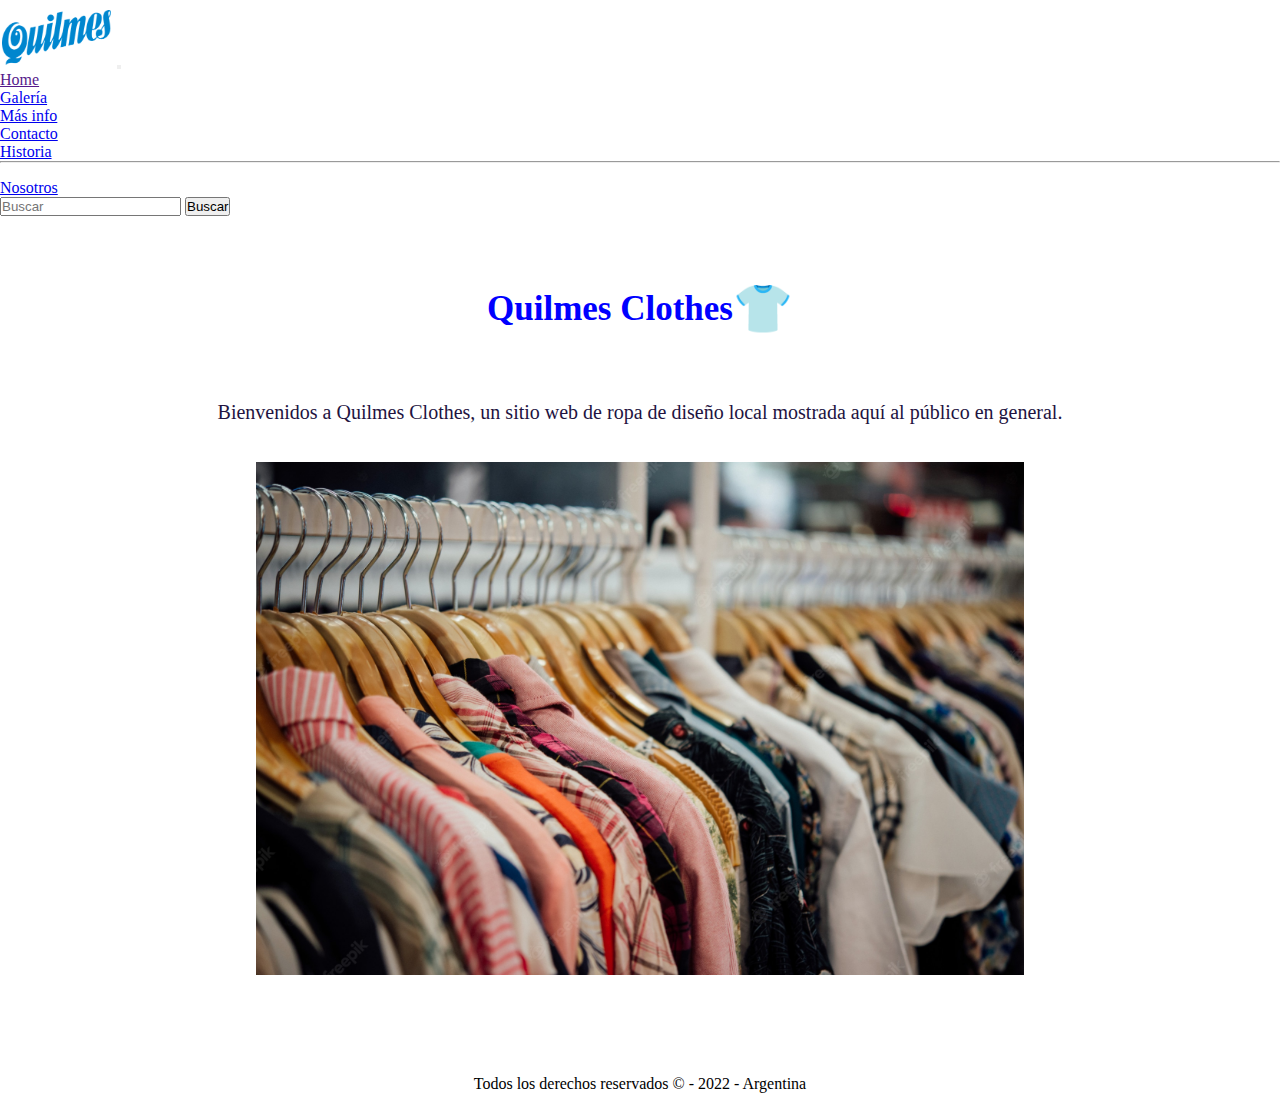
<file: index.html>
<!DOCTYPE html>
<html lang="en">
<head>
    <meta charset="UTF-8">
    <meta http-equiv="X-UA-Compatible" content="IE=edge">
    <meta name="viewport" content="width=device-width, initial-scale=1.0">
    <title>Quilmes Clothes</title>
    <link href="https://cdn.jsdelivr.net/npm/bootstrap@5.0.2/dist/css/bootstrap.min.css" rel="stylesheet" integrity="sha384-EVSTQN3/azprG1Anm3QDgpJLIm9Nao0Yz1ztcQTwFspd3yD65VohhpuuCOmLASjC" crossorigin="anonymous">
    <link rel="stylesheet" href="./styles/styles.css">
</head>

<body>

<!--Header-->
  
  <header>
    <div class="container">
      <div class="row">
           <div class="col-lg-2 col-xs-6"></div>
      </div>
      
    <nav class="navbar navbar-expand-lg bg-light navbar-light">
      <div class="container-fluid">
        <a class="navbar-brand" href="index.html"><img src="./media/logo.png" class="logoQuilmes"></a>
        <button class="navbar-toggler" type="button" data-bs-toggle="collapse" data-bs-target="#navbarSupportedContent" aria-controls="navbarSupportedContent" aria-expanded="false" aria-label="Toggle navigation">
          <span class="navbar-toggler-icon"></span>
        </button>
        <div class="collapse navbar-collapse justify-content-end" id="navbarSupportedContent">
          <ul class="navbar-nav me-auto mb-2 mb-lg-0">
            <li class="nav-item">
              <a class="nav-link active" aria-current="page" href="">Home</a>
            </li>
            <li class="nav-item">
              <a class="nav-link" href="./pages/galeria.html">Galería</a>
            </li>
            <li class="nav-item dropdown">
              <a class="nav-link dropdown-toggle" href="#" role="button" data-bs-toggle="dropdown" aria-expanded="false">
                Más info
              </a>
              <ul class="dropdown-menu">
                <li><a class="dropdown-item" href="./pages/contacto.html">Contacto</a></li>
                <li><a class="dropdown-item" href="historia.html">Historia</a></li>
                <li><hr class="dropdown-divider"></li>
                <li><a class="dropdown-item" href="nosotros.html">Nosotros</a></li>
              </ul>
            </li>
            
          </ul>
          <form class="d-flex" role="search">
            <input class="form-control me-2" type="search" placeholder="Buscar" aria-label="Search">
            <button class="btn btn-outline-success" type="submit">Buscar</button>
          </form>
        </div>
      </div>
    </nav>

  </header>

    
<!--Contenido principal-->

  <main>
    <div class="container">
      <div class="row">
           <div class="col-lg-2 col-xs-6"></div>
      </div>
    <section class="infoPagina">
      <div class="containerTituloEmoji">
        <h2>Quilmes Clothes</h2>
        <p class="emoji">👕</p>
      </div>
        <p>Bienvenidos a Quilmes Clothes, un sitio web de ropa de diseño local mostrada aquí al público en general. </p>
        <img src="./media/fotoPrincipal.jpg" alt="Quilmes Clothes" class="fotoPrincipal">
    </section>

    
  </main>
   
  <!--Footer-->
    

  <footer>Todos los derechos reservados © - 2022 - Argentina

  </footer>


  <script src="https://cdn.jsdelivr.net/npm/bootstrap@5.0.2/dist/js/bootstrap.bundle.min.js" integrity="sha384-MrcW6ZMFYlzcLA8Nl+NtUVF0sA7MsXsP1UyJoMp4YLEuNSfAP+JcXn/tWtIaxVXM" crossorigin="anonymous"></script>
</body>
</html>
</file>
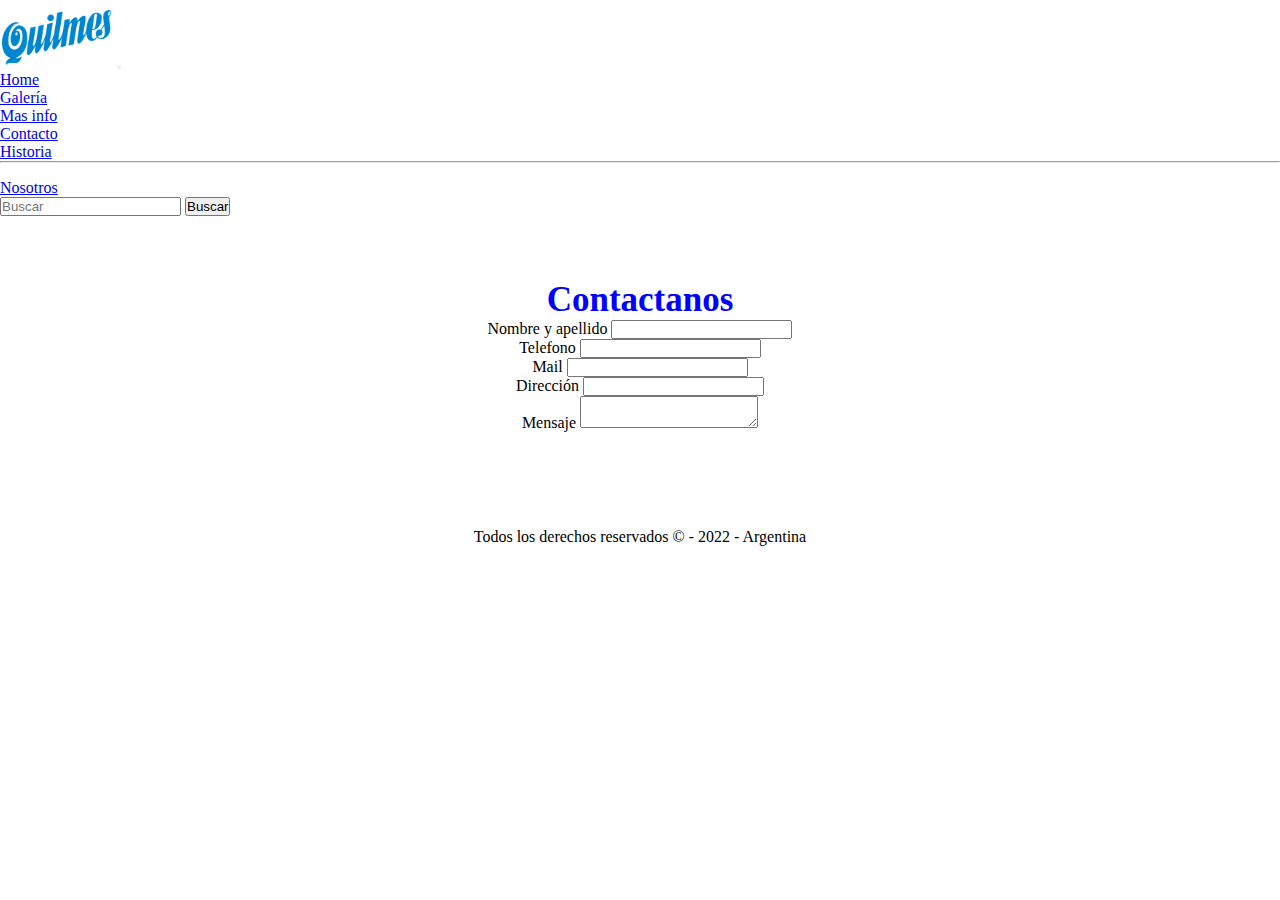
<file: pages/contacto.html>
<!DOCTYPE html>
<html lang="en">
<head>
    <meta charset="UTF-8">
    <meta http-equiv="X-UA-Compatible" content="IE=edge">
    <meta name="viewport" content="width=device-width, initial-scale=1.0">
    <title>Contacto</title>
    <link href="https://cdn.jsdelivr.net/npm/bootstrap@5.0.2/dist/css/bootstrap.min.css" rel="stylesheet" integrity="sha384-EVSTQN3/azprG1Anm3QDgpJLIm9Nao0Yz1ztcQTwFspd3yD65VohhpuuCOmLASjC" crossorigin="anonymous">
    <link rel="stylesheet" href="../styles/styles.css">
</head>
<body>

    <!--Header-->

  <header>
    <div class="container">
      <div class="row">
           <div class="col-lg-2 col-xs-6"></div>
      </div>
      
    <nav class="navbar navbar-expand-lg bg-light navbar-light">
      <div class="container-fluid">
        <a class="navbar-brand" href="../index.html"><img src="../media/logo.png" class="logoQuilmes"></a>
        <button class="navbar-toggler" type="button" data-bs-toggle="collapse" data-bs-target="#navbarSupportedContent" aria-controls="navbarSupportedContent" aria-expanded="false" aria-label="Toggle navigation">
          <span class="navbar-toggler-icon"></span>
        </button>
        <div class="collapse navbar-collapse justify-content-end" id="navbarSupportedContent">
          <ul class="navbar-nav me-auto mb-2 mb-lg-0">
            <li class="nav-item">
              <a class="nav-link active" aria-current="page" href="../index.html">Home</a>
            </li>
            <li class="nav-item">
              <a class="nav-link" href="galeria.html">Galería</a>
            </li>
            <li class="nav-item dropdown">
              <a class="nav-link dropdown-toggle" href="#" role="button" data-bs-toggle="dropdown" aria-expanded="false">
                Mas info
              </a>
              <ul class="dropdown-menu">
                <li><a class="dropdown-item" href="contacto.html">Contacto</a></li>
                <li><a class="dropdown-item" href="historia.html">Historia</a></li>
                <li><hr class="dropdown-divider"></li>
                <li><a class="dropdown-item" href="nosotros.html">Nosotros</a></li>
              </ul>
            </li>
            
          </ul>
          <form class="d-flex" role="search">
            <input class="form-control me-2" type="search" placeholder="Buscar" aria-label="Search">
            <button class="btn btn-outline-success" type="submit">Buscar</button>
          </form>
        </div>
      </div>
    </nav>

  </header>
    
<!--Contenido principal-->

  <main>
    <h2>Contactanos</h2>
    <form class="containerContacto">
        <div class="divContacto">
        <label for="Name">Nombre y apellido</label>
        <input type="text" name="Name"><br>
        </div>
        <div class="divContacto">
        <label for="Telefono">Telefono</label>
        <input type="number" name="Telefono"><br>
         </div>
        <div class="divContacto">
        <label for="eMail">Mail</label>
        <input type="email" name="Mail"><br>
        </div>
        <div class="divContacto">
        <label for="Address">Dirección</label>
        <input type="text" name="Dirección"><br>
         </div>
        <div class="divContacto">
        <label for="Message">Mensaje</label>
        <textarea name="Mensaje"></textarea>
        </div></form>
   </main>
    </form>
            
        

  </main>

    <!--Footer-->


  <footer id="footer">Todos los derechos reservados © - 2022 - Argentina</footer>

  <script src="https://cdn.jsdelivr.net/npm/bootstrap@5.0.2/dist/js/bootstrap.bundle.min.js" integrity="sha384-MrcW6ZMFYlzcLA8Nl+NtUVF0sA7MsXsP1UyJoMp4YLEuNSfAP+JcXn/tWtIaxVXM" crossorigin="anonymous"></script>
</body>
</html>
</file>
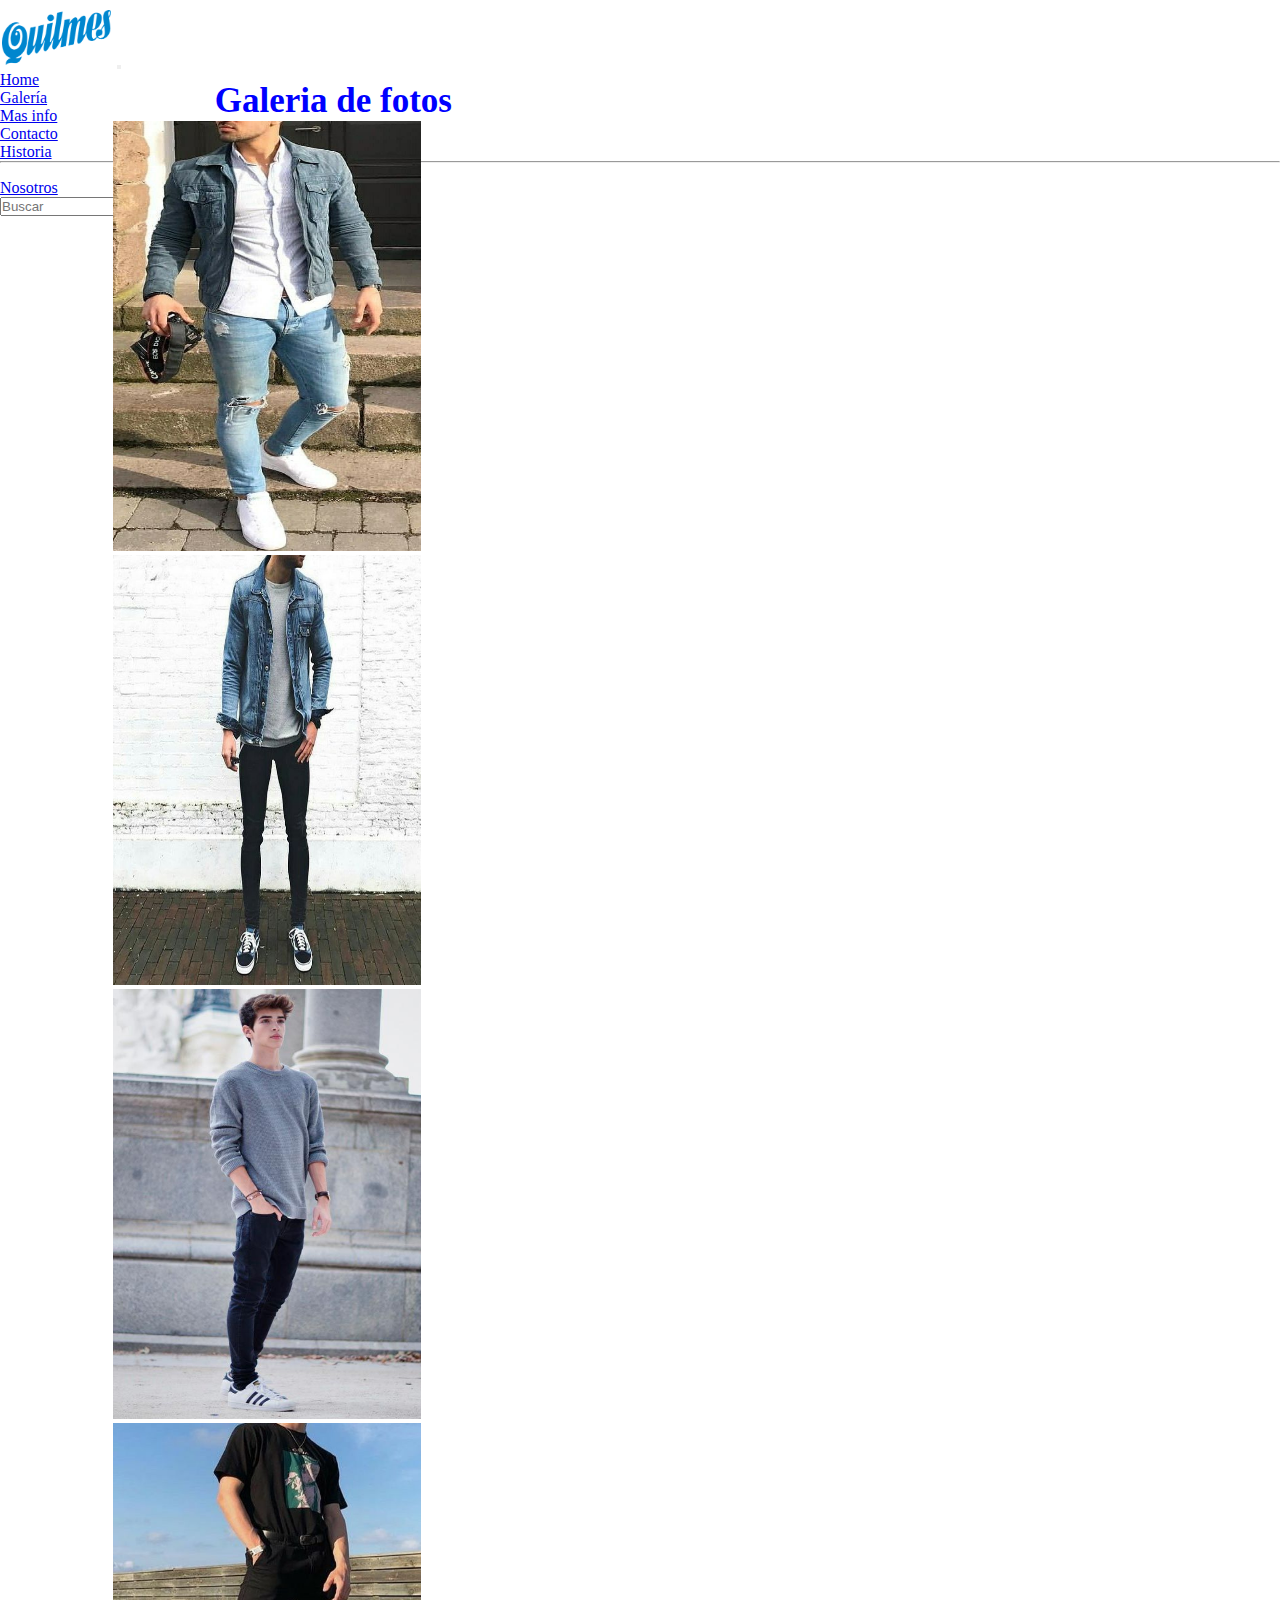
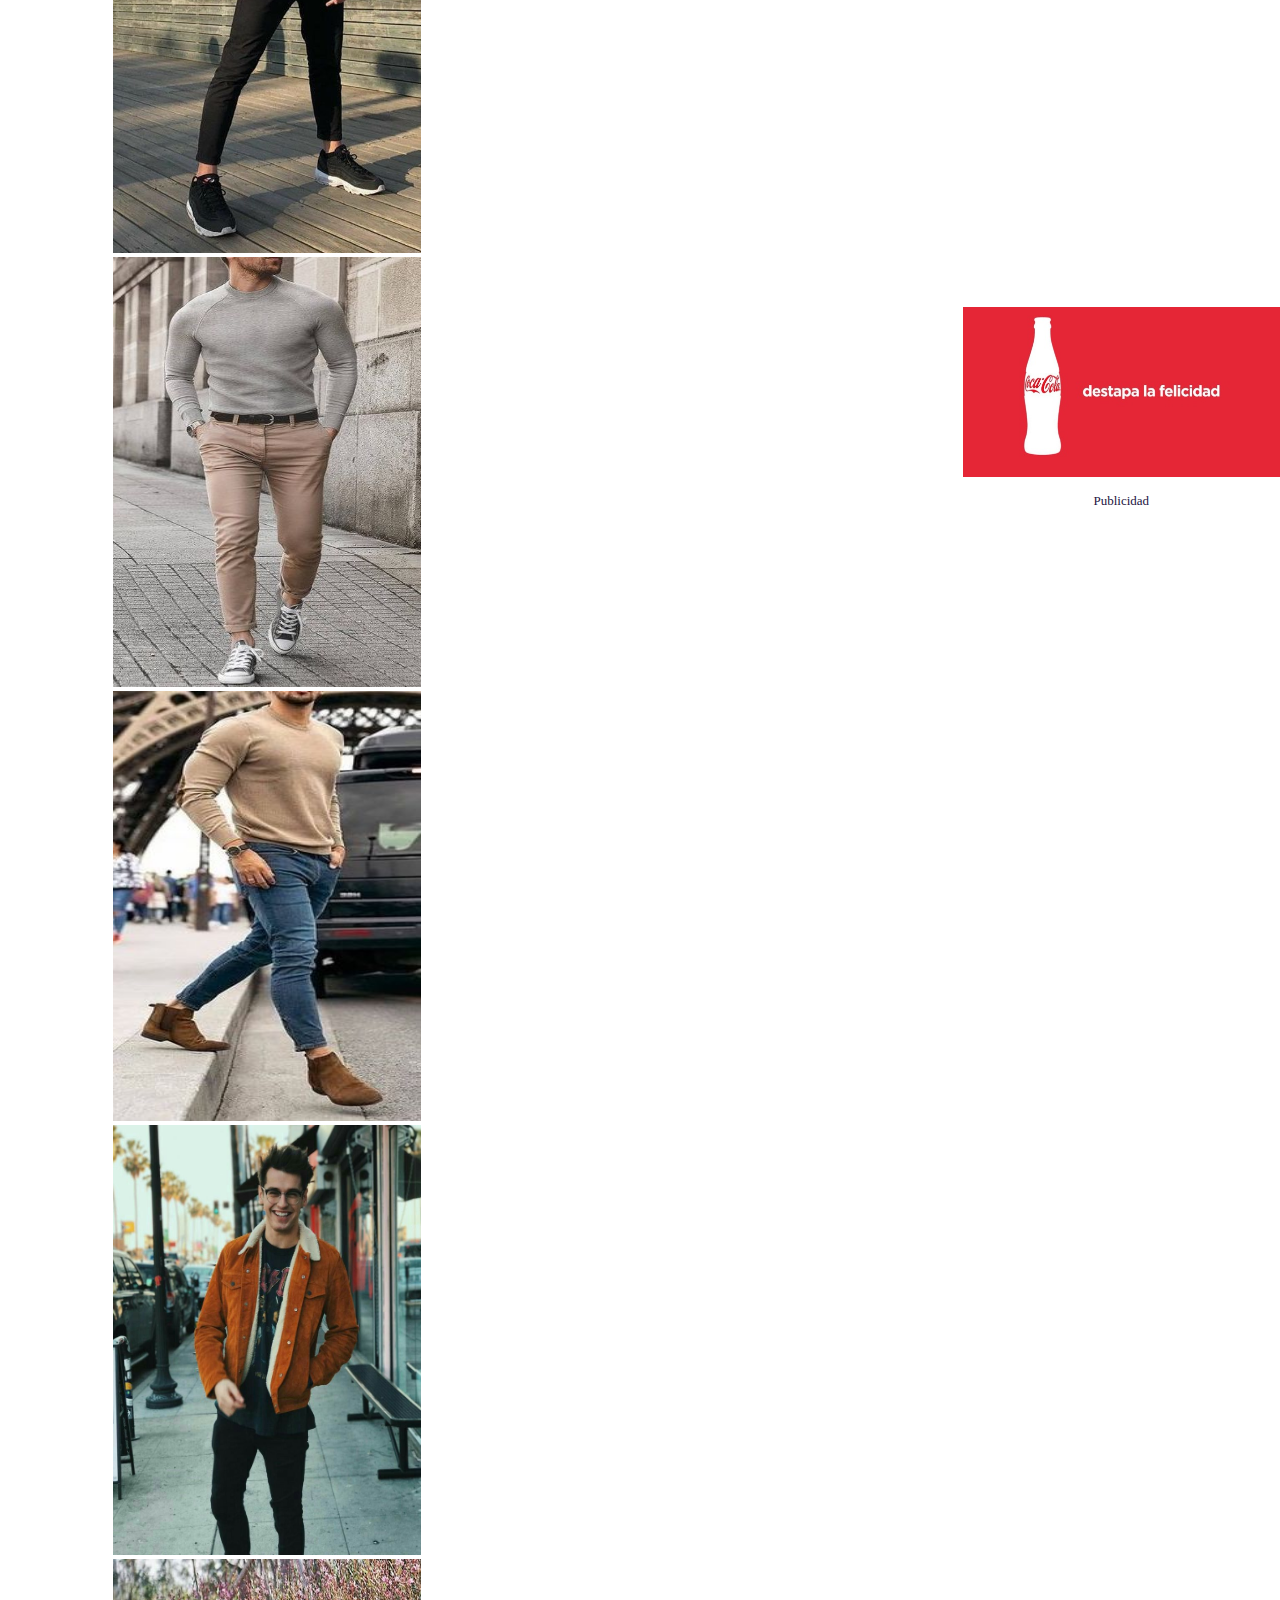
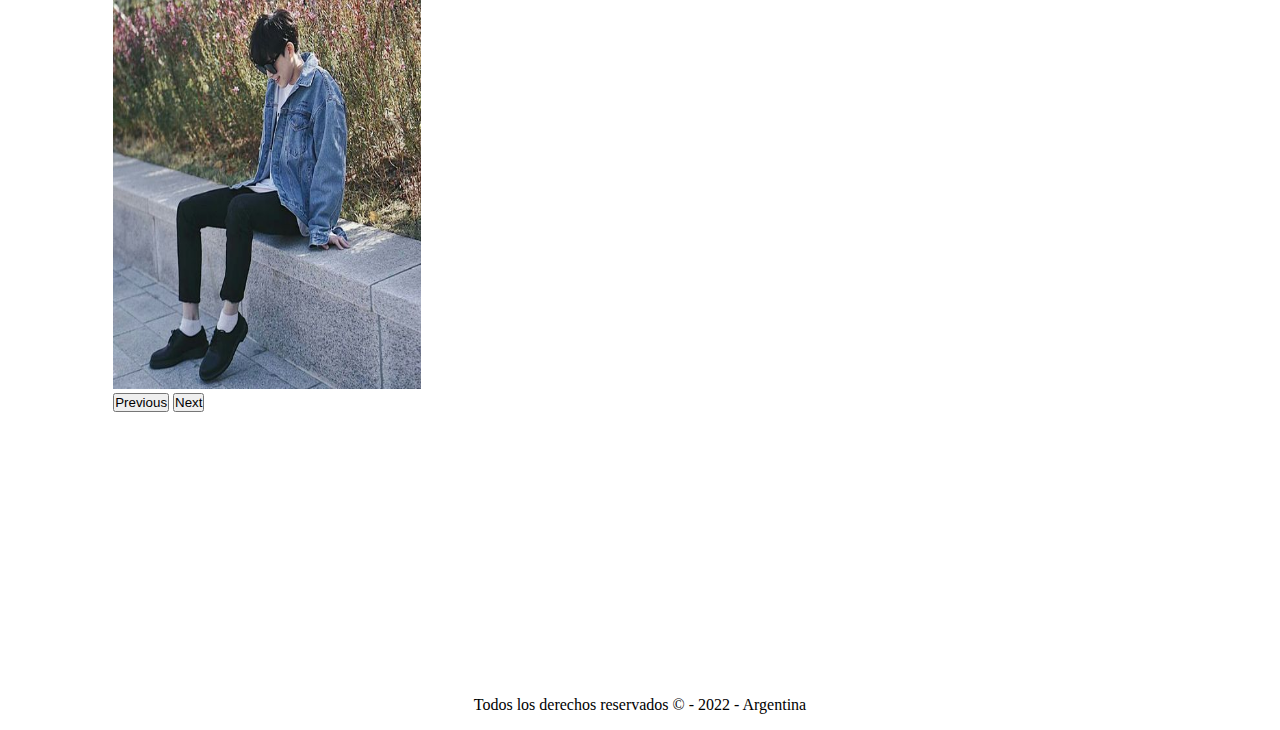
<file: pages/galeria.html>
<!DOCTYPE html>
<html lang="en">
<head>
    <meta charset="UTF-8">
    <meta http-equiv="X-UA-Compatible" content="IE=edge">
    <meta name="viewport" content="width=device-width, initial-scale=1.0">
    <title>Galeria</title>
    <link href="https://cdn.jsdelivr.net/npm/bootstrap@5.0.2/dist/css/bootstrap.min.css" rel="stylesheet" integrity="sha384-EVSTQN3/azprG1Anm3QDgpJLIm9Nao0Yz1ztcQTwFspd3yD65VohhpuuCOmLASjC" crossorigin="anonymous">
    <link rel="stylesheet" href="../styles/styles.css">
</head>
<body>

    <!--Header-->

    <header>
      <div class="container">
        <div class="row">
             <div class="col-lg-2 col-xs-6"></div>
        </div>
        
      <nav class="navbar navbar-expand-lg bg-light navbar-light">
        <div class="container-fluid">
          <a class="navbar-brand" href="../index.html"><img src="../media/logo.png" class="logoQuilmes"></a>
          <button class="navbar-toggler" type="button" data-bs-toggle="collapse" data-bs-target="#navbarSupportedContent" aria-controls="navbarSupportedContent" aria-expanded="false" aria-label="Toggle navigation">
            <span class="navbar-toggler-icon"></span>
          </button>
          <div class="collapse navbar-collapse justify-content-end" id="navbarSupportedContent">
            <ul class="navbar-nav me-auto mb-2 mb-lg-0">
              <li class="nav-item">
                <a class="nav-link active" aria-current="page" href="../index.html">Home</a>
              </li>
              <li class="nav-item">
                <a class="nav-link" href="galeria.html">Galería</a>
              </li>
              <li class="nav-item dropdown">
                <a class="nav-link dropdown-toggle" href="#" role="button" data-bs-toggle="dropdown" aria-expanded="false">
                  Mas info
                </a>
                <ul class="dropdown-menu">
                  <li><a class="dropdown-item" href="contacto.html">Contacto</a></li>
                  <li><a class="dropdown-item" href="historia.html">Historia</a></li>
                  <li><hr class="dropdown-divider"></li>
                  <li><a class="dropdown-item" href="nosotros.html">Nosotros</a></li>
                </ul>
              </li>
              
            </ul>
            <form class="d-flex" role="search">
              <input class="form-control me-2" type="search" placeholder="Buscar" aria-label="Search">
              <button class="btn btn-outline-success" type="submit">Buscar</button>
            </form>
          </div>
        </div>
      </nav>
  
    </header>
    
<!--Contenido principal-->

  <main>
    <div class="container">
      <div class="row">
           <div class="col-lg-2 col-xs-6"></div>
      </div>
      <div id="plantilla">

        <section id="galeria" class="galeria">
          <h2>Galeria de fotos</h2>
          <div id="carouselExampleControls" class="carousel slide" data-bs-ride="carousel">
            <div class="carousel-inner">
              <div class="carousel-item active">
                <img src="../media/ropa2.jpg" class="d-block w-100 fotoGaleria" alt="1">
              </div>
              <div class="carousel-item">
                <img src="../media/ropa1.jpg" class="d-block w-100 fotoGaleria" alt="2">
              </div>
              <div class="carousel-item">
                <img src="../media/ropa3.jpg" class="d-block w-100 fotoGaleria" alt="3">
              </div>
              <div class="carousel-item">
                <img src="../media/ropa4.jpg" class="d-block w-100 fotoGaleria" alt="4">
              </div>
              <div class="carousel-item">
                <img src="../media/ropa5.jpg" class="d-block w-100 fotoGaleria" alt="5">
              </div>
              <div class="carousel-item">
                <img src="../media/ropa6.jpg" class="d-block w-100 fotoGaleria" alt="6">
              </div>
              <div class="carousel-item">
                <img src="../media/ropa7.jpg" class="d-block w-100 fotoGaleria" alt="7">
              </div>
              <div class="carousel-item">
                <img src="../media/ropa8.jpg" class="d-block w-100 fotoGaleria" alt="8">
              </div>
            </div>
            <button class="carousel-control-prev" type="button" data-bs-target="#carouselExampleControls" data-bs-slide="prev">
              <span class="carousel-control-prev-icon" aria-hidden="true"></span>
              <span class="visually-hidden">Previous</span>
            </button>
            <button class="carousel-control-next" type="button" data-bs-target="#carouselExampleControls" data-bs-slide="next">
              <span class="carousel-control-next-icon" aria-hidden="true"></span>
              <span class="visually-hidden">Next</span>
            </button>
            </div>
        </section>
        
        
      
          <div id="publicidad" class="publicidad">
            <a title="Coca Cola" href="https://cocacola.com/"><img src="../media/publicidadcoca.jpg" alt="Publicidad" class="publicidadImg"></a>
            <p class="publicidadText">Publicidad</p>
        </div>
    </div>
  </main>

    <!--Footer-->


  <footer id="footer">Todos los derechos reservados © - 2022 - Argentina</footer>

  <script src="https://cdn.jsdelivr.net/npm/bootstrap@5.0.2/dist/js/bootstrap.bundle.min.js" integrity="sha384-MrcW6ZMFYlzcLA8Nl+NtUVF0sA7MsXsP1UyJoMp4YLEuNSfAP+JcXn/tWtIaxVXM" crossorigin="anonymous"></script>
</body>
</html>
</file>
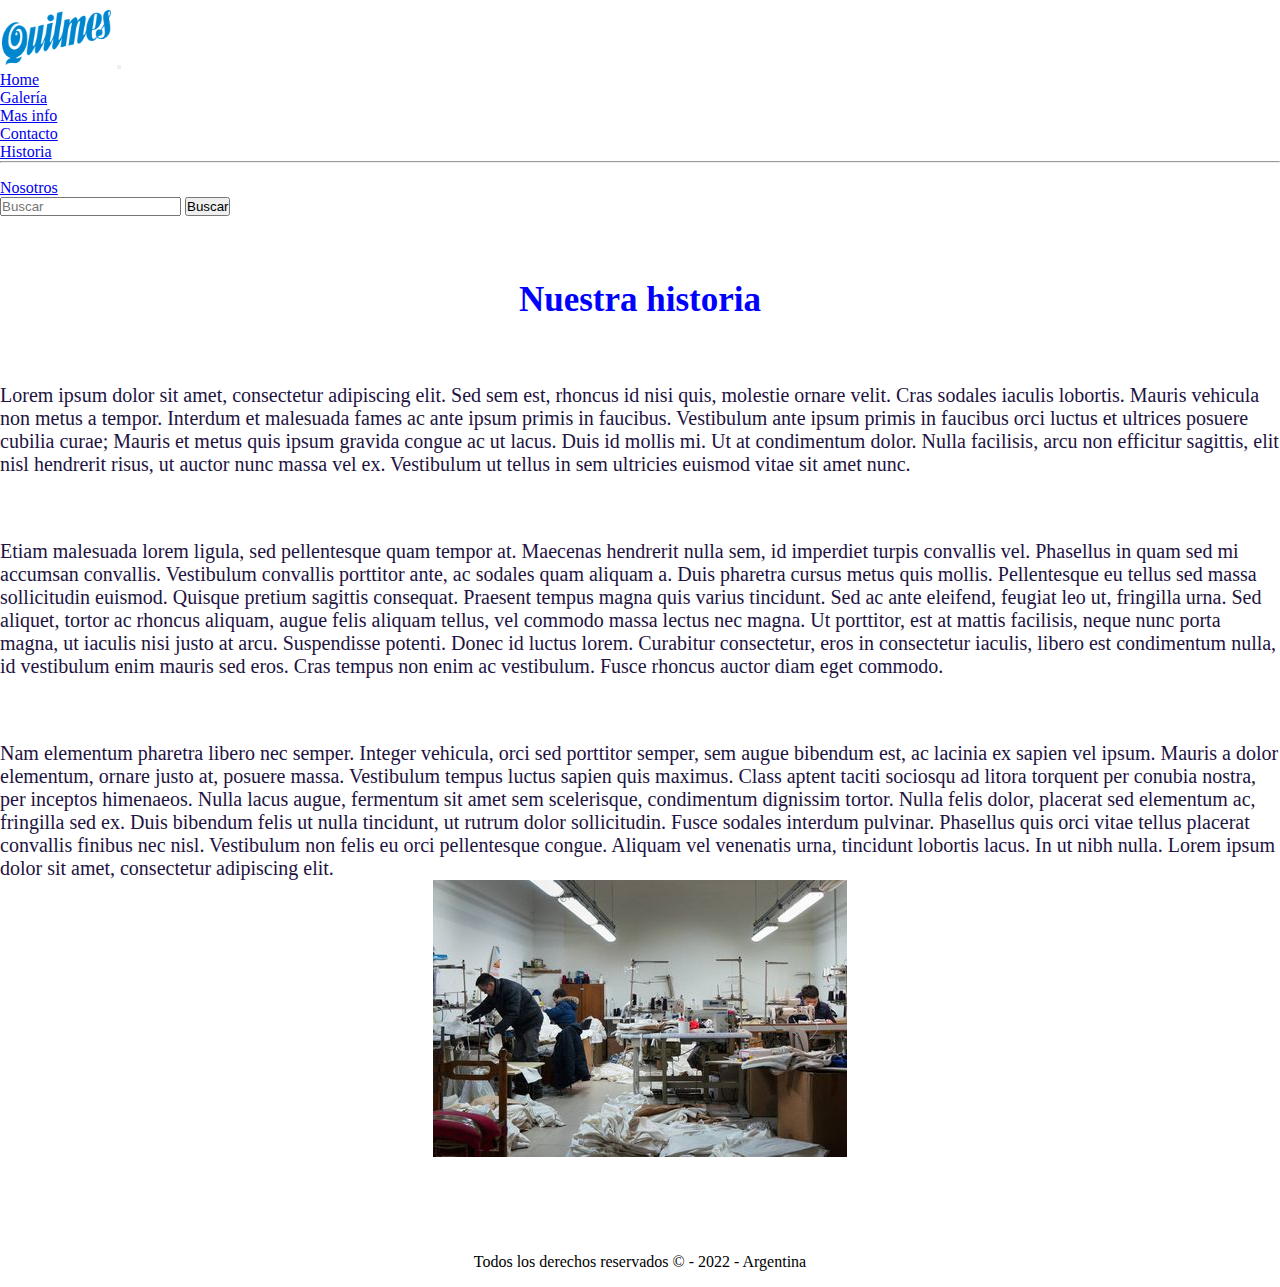
<file: pages/historia.html>
<!DOCTYPE html>
<html lang="en">
<head>
    <meta charset="UTF-8">
    <meta http-equiv="X-UA-Compatible" content="IE=edge">
    <meta name="viewport" content="width=device-width, initial-scale=1.0">
    <title>Historia</title>
    <link href="https://cdn.jsdelivr.net/npm/bootstrap@5.0.2/dist/css/bootstrap.min.css" rel="stylesheet" integrity="sha384-EVSTQN3/azprG1Anm3QDgpJLIm9Nao0Yz1ztcQTwFspd3yD65VohhpuuCOmLASjC" crossorigin="anonymous">
    <link rel="stylesheet" href="../styles/styles.css">
</head>
<body>

    <!--Header-->

    <header>
        <div class="container">
          <div class="row">
               <div class="col-lg-2 col-xs-6"></div>
          </div>
          
        <nav class="navbar navbar-expand-lg bg-light navbar-light">
          <div class="container-fluid">
            <a class="navbar-brand" href="../index.html"><img src="../media/logo.png" class="logoQuilmes"></a>
            <button class="navbar-toggler" type="button" data-bs-toggle="collapse" data-bs-target="#navbarSupportedContent" aria-controls="navbarSupportedContent" aria-expanded="false" aria-label="Toggle navigation">
              <span class="navbar-toggler-icon"></span>
            </button>
            <div class="collapse navbar-collapse justify-content-end" id="navbarSupportedContent">
              <ul class="navbar-nav me-auto mb-2 mb-lg-0">
                <li class="nav-item">
                  <a class="nav-link active" aria-current="page" href="../index.html">Home</a>
                </li>
                <li class="nav-item">
                  <a class="nav-link" href="galeria.html">Galería</a>
                </li>
                <li class="nav-item dropdown">
                  <a class="nav-link dropdown-toggle" href="#" role="button" data-bs-toggle="dropdown" aria-expanded="false">
                    Mas info
                  </a>
                  <ul class="dropdown-menu">
                    <li><a class="dropdown-item" href="contacto.html">Contacto</a></li>
                    <li><a class="dropdown-item" href="historia.html">Historia</a></li>
                    <li><hr class="dropdown-divider"></li>
                    <li><a class="dropdown-item" href="nosotros.html">Nosotros</a></li>
                  </ul>
                </li>
                
              </ul>
              <form class="d-flex" role="search">
                <input class="form-control me-2" type="search" placeholder="Buscar" aria-label="Search">
                <button class="btn btn-outline-success" type="submit">Buscar</button>
              </form>
            </div>
          </div>
        </nav>
    
      </header>
    
    <!--Contenido principal-->

      <main>
        <section class="historia">
            <h2>Nuestra historia</h2>
            <p>Lorem ipsum dolor sit amet, consectetur adipiscing elit. Sed sem est, rhoncus id nisi quis, molestie ornare velit. Cras sodales iaculis lobortis. Mauris vehicula non metus a tempor. Interdum et malesuada fames ac ante ipsum primis in faucibus. Vestibulum ante ipsum primis in faucibus orci luctus et ultrices posuere cubilia curae; Mauris et metus quis ipsum gravida congue ac ut lacus. Duis id mollis mi. Ut at condimentum dolor. Nulla facilisis, arcu non efficitur sagittis, elit nisl hendrerit risus, ut auctor nunc massa vel ex. Vestibulum ut tellus in sem ultricies euismod vitae sit amet nunc.</p>
            <p>Etiam malesuada lorem ligula, sed pellentesque quam tempor at. Maecenas hendrerit nulla sem, id imperdiet turpis convallis vel. Phasellus in quam sed mi accumsan convallis. Vestibulum convallis porttitor ante, ac sodales quam aliquam a. Duis pharetra cursus metus quis mollis. Pellentesque eu tellus sed massa sollicitudin euismod. Quisque pretium sagittis consequat. Praesent tempus magna quis varius tincidunt. Sed ac ante eleifend, feugiat leo ut, fringilla urna. Sed aliquet, tortor ac rhoncus aliquam, augue felis aliquam tellus, vel commodo massa lectus nec magna. Ut porttitor, est at mattis facilisis, neque nunc porta magna, ut iaculis nisi justo at arcu. Suspendisse potenti. Donec id luctus lorem. Curabitur consectetur, eros in consectetur iaculis, libero est condimentum nulla, id vestibulum enim mauris sed eros. Cras tempus non enim ac vestibulum. Fusce rhoncus auctor diam eget commodo.
            </p>
            <p>Nam elementum pharetra libero nec semper. Integer vehicula, orci sed porttitor semper, sem augue bibendum est, ac lacinia ex sapien vel ipsum. Mauris a dolor elementum, ornare justo at, posuere massa. Vestibulum tempus luctus sapien quis maximus. Class aptent taciti sociosqu ad litora torquent per conubia nostra, per inceptos himenaeos. Nulla lacus augue, fermentum sit amet sem scelerisque, condimentum dignissim tortor. Nulla felis dolor, placerat sed elementum ac, fringilla sed ex. Duis bibendum felis ut nulla tincidunt, ut rutrum dolor sollicitudin. Fusce sodales interdum pulvinar. Phasellus quis orci vitae tellus placerat convallis finibus nec nisl. Vestibulum non felis eu orci pellentesque congue. Aliquam vel venenatis urna, tincidunt lobortis lacus. In ut nibh nulla. Lorem ipsum dolor sit amet, consectetur adipiscing elit.</p>
           <img src="../media/historia.jpg" alt="historia" class="fotoHistoria">
        </section>
  </main>

     <!--Footer-->


  <footer id="footer">Todos los derechos reservados © - 2022 - Argentina</footer>

  <script src="https://cdn.jsdelivr.net/npm/bootstrap@5.0.2/dist/js/bootstrap.bundle.min.js" integrity="sha384-MrcW6ZMFYlzcLA8Nl+NtUVF0sA7MsXsP1UyJoMp4YLEuNSfAP+JcXn/tWtIaxVXM" crossorigin="anonymous"></script>
</body>
</html>
</file>
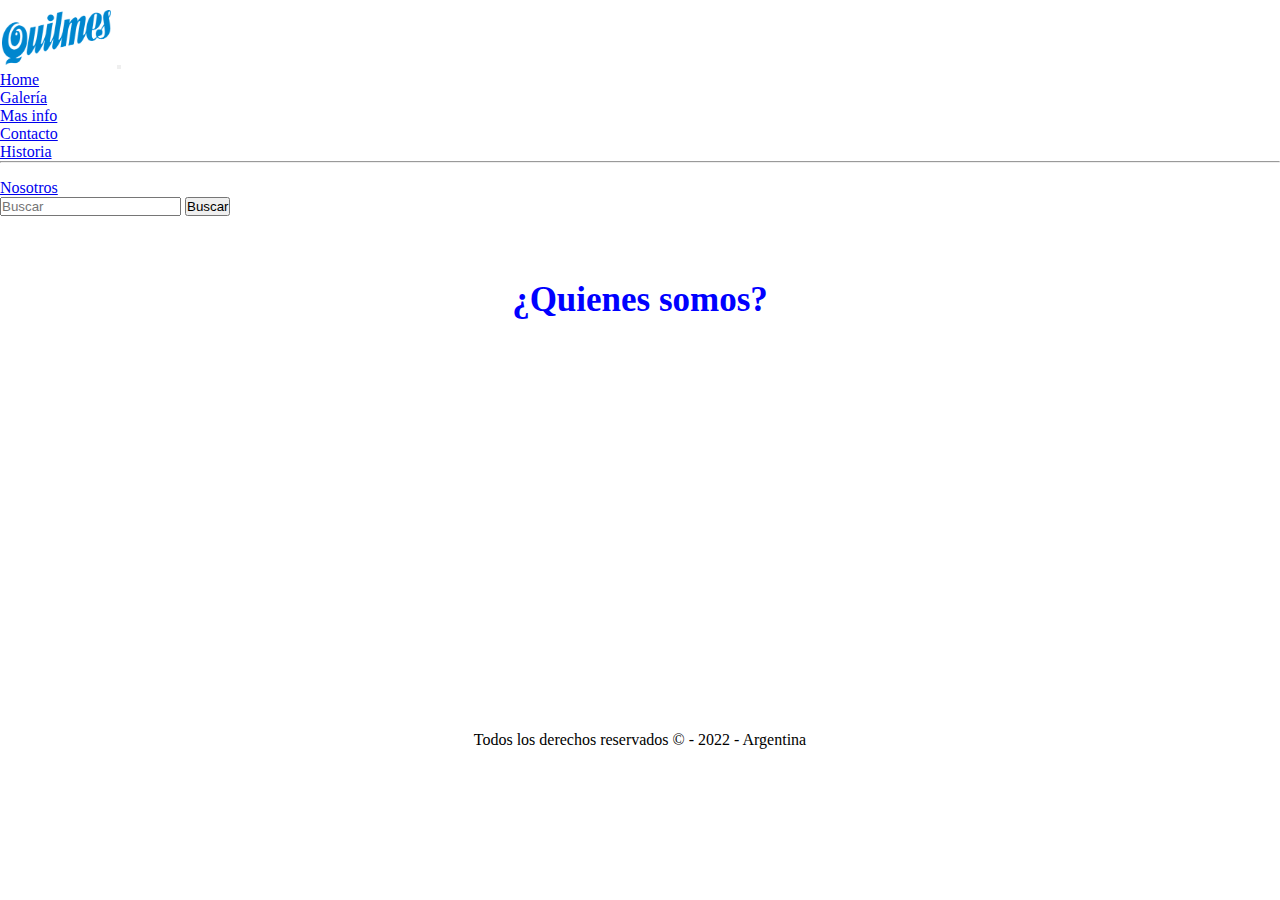
<file: pages/nosotros.html>
<!DOCTYPE html>
<html lang="en">
<head>
    <meta charset="UTF-8">
    <meta http-equiv="X-UA-Compatible" content="IE=edge">
    <meta name="viewport" content="width=device-width, initial-scale=1.0">
    <title>Nosotros</title>
    <link href="https://cdn.jsdelivr.net/npm/bootstrap@5.0.2/dist/css/bootstrap.min.css" rel="stylesheet" integrity="sha384-EVSTQN3/azprG1Anm3QDgpJLIm9Nao0Yz1ztcQTwFspd3yD65VohhpuuCOmLASjC" crossorigin="anonymous">
    <link rel="stylesheet" href="../styles/styles.css">
</head>
<body>

    <!--Header-->

    <header>
        <div class="container">
          <div class="row">
               <div class="col-lg-2 col-xs-6"></div>
          </div>
          
        <nav class="navbar navbar-expand-lg bg-light navbar-light">
          <div class="container-fluid">
            <a class="navbar-brand" href="../index.html"><img src="../media/logo.png" class="logoQuilmes"></a>
            <button class="navbar-toggler" type="button" data-bs-toggle="collapse" data-bs-target="#navbarSupportedContent" aria-controls="navbarSupportedContent" aria-expanded="false" aria-label="Toggle navigation">
              <span class="navbar-toggler-icon"></span>
            </button>
            <div class="collapse navbar-collapse justify-content-end" id="navbarSupportedContent">
              <ul class="navbar-nav me-auto mb-2 mb-lg-0">
                <li class="nav-item">
                  <a class="nav-link active" aria-current="page" href="../index.html">Home</a>
                </li>
                <li class="nav-item">
                  <a class="nav-link" href="galeria.html">Galería</a>
                </li>
                <li class="nav-item dropdown">
                  <a class="nav-link dropdown-toggle" href="#" role="button" data-bs-toggle="dropdown" aria-expanded="false">
                    Mas info
                  </a>
                  <ul class="dropdown-menu">
                    <li><a class="dropdown-item" href="contacto.html">Contacto</a></li>
                    <li><a class="dropdown-item" href="historia.html">Historia</a></li>
                    <li><hr class="dropdown-divider"></li>
                    <li><a class="dropdown-item" href="nosotros.html">Nosotros</a></li>
                  </ul>
                </li>
                
              </ul>
              <form class="d-flex" role="search">
                <input class="form-control me-2" type="search" placeholder="Buscar" aria-label="Search">
                <button class="btn btn-outline-success" type="submit">Buscar</button>
              </form>
            </div>
          </div>
        </nav>
    
      </header>
     <!--Contenido principal-->
      <main>
        <section class="videoYT">
            <h2>¿Quienes somos?</h2>
        
            <iframe width="560" height="315" src="https://www.youtube.com/embed/7uvuMe9DSNU" title="YouTube video player" frameborder="0" allow="accelerometer; autoplay; clipboard-write; encrypted-media; gyroscope; picture-in-picture" allowfullscreen ></iframe>
        </section>

    </main>

     <!--Footer-->


  <footer id="footer">Todos los derechos reservados © - 2022 - Argentina</footer>

  <script src="https://cdn.jsdelivr.net/npm/bootstrap@5.0.2/dist/js/bootstrap.bundle.min.js" integrity="sha384-MrcW6ZMFYlzcLA8Nl+NtUVF0sA7MsXsP1UyJoMp4YLEuNSfAP+JcXn/tWtIaxVXM" crossorigin="anonymous"></script>
</body>
</html>
</file>
<file: styles/styles.css>
*{
    margin: 0%;
    padding: 0%
}
body{
    max-width: 100%;
    width: 100%;
}

/* Header */

.logoQuilmes{
    
    height: 55px;
    margin: 10px 2px 2px 2px;
}
header h2{
    margin-left: 5%;
}


main{
    
    width: 100%;
    
    
}

/* Titulo */

main h2{
    color: blue;
    display: flex;
    justify-content: center;
    font-size: 35px;
    margin-top: 5%;
}

.containerTituloEmoji{display: flex;
    flex-direction: row;
    justify-content: center;
    align-items: center;

}
.emoji {
    font-size: 3rem;
    
}
.emoji:hover {
    animation: agitar 0.5s;
    
}
@keyframes agitar {
    0% {
        transform: translate(1px, 1px) rotate(0deg);
    }
    10% {
        transform: translate(-1px, -2px) rotate(-1deg);
    }
    20% {
        transform: translate(-3px, 0px) rotate(1deg);
    }
    30% {
        transform: translate(3px, 2px) rotate(0deg);
    }
    40% {
        transform: translate(1px, -1px) rotate(1deg);
    }
    50% {
        transform: translate(-1px, 2px) rotate(-1deg);
    }
    60% {
        transform: translate(-3px, 1px) rotate(0deg);
    }
    70% {
        transform: translate(3px, 1px) rotate(-1deg);
    }
    80% {
        transform: translate(-1px, 2px) rotate(-1deg);
    }
    90% {
        transform: translate(-1px, 2px) rotate(-1deg);
    }
}
main p{
    color: rgb(34, 19, 65);
    display: flex;
    justify-content: center;
    margin-top: 5%;
    font-size: 20px;
}


/* Contenido principal */

.fotoPrincipal{
   margin-top: 3%;
   margin-left: 20%;
   margin-right: 20%;
   width: 60%;
   
}

footer{
    width: 100%;
    height: 50px;
    margin-top: 80px;
    display: flex;
    align-items: center;
    justify-content: center;
}

#plantilla {
    display: grid;
    grid-template-areas:
        " header header"
        " galeria publicidad" 
        " footer footer"; 
    grid-column-gap: 10px;
    grid-row-gap: 10px;
    grid-template-columns: 3fr 1fr;
}

.fotoGaleria {
    width: 70%;
    height: 430px;
}
.publicidad {
    grid-area: publicidad;
    display: flex;
    justify-content: center;
    align-items: center;
    display: flex;
    flex-direction: column;
}

#galeria {
    grid-area: galeria;
    display: flex;
    display: flex;
    flex-direction: column;
    align-items: center;
    justify-content: center;
    width: 70%;
    height: 90%;
}



.publicidadImg{
    width: 100%;
    height: 100%;
}
.publicidadText{
    font-size: small;
}


.containerContacto{
    display: flex;
    align-items: center;
    justify-content: center;
    flex-direction: column;
}

.historia{
    display: flex;
    justify-content: center;
    align-items: center;
    display: flex;
    flex-direction: column;
}

.videoYT{
    display: flex;
    justify-content: center;
    align-items: center;
    display: flex;
    flex-direction: column;
}

/* Footer */

footer{
    width: 100%;
    height: 50px;
    margin-top: 80px;
    display: flex;
    align-items: center;
    justify-content: center;
}

/*Responsive*/

@media only screen and (min-width: 0px) and (max-width: 767px){
    #plantilla{display: grid;
        grid-template-areas:
            " header header"
            " galeria galeria"
            " publicidad publicidad" 
            " footer footer"; 
    }
    #galeria{
    align-items: center;
    justify-content: center;
    width: 100%;
}
}
</file>
